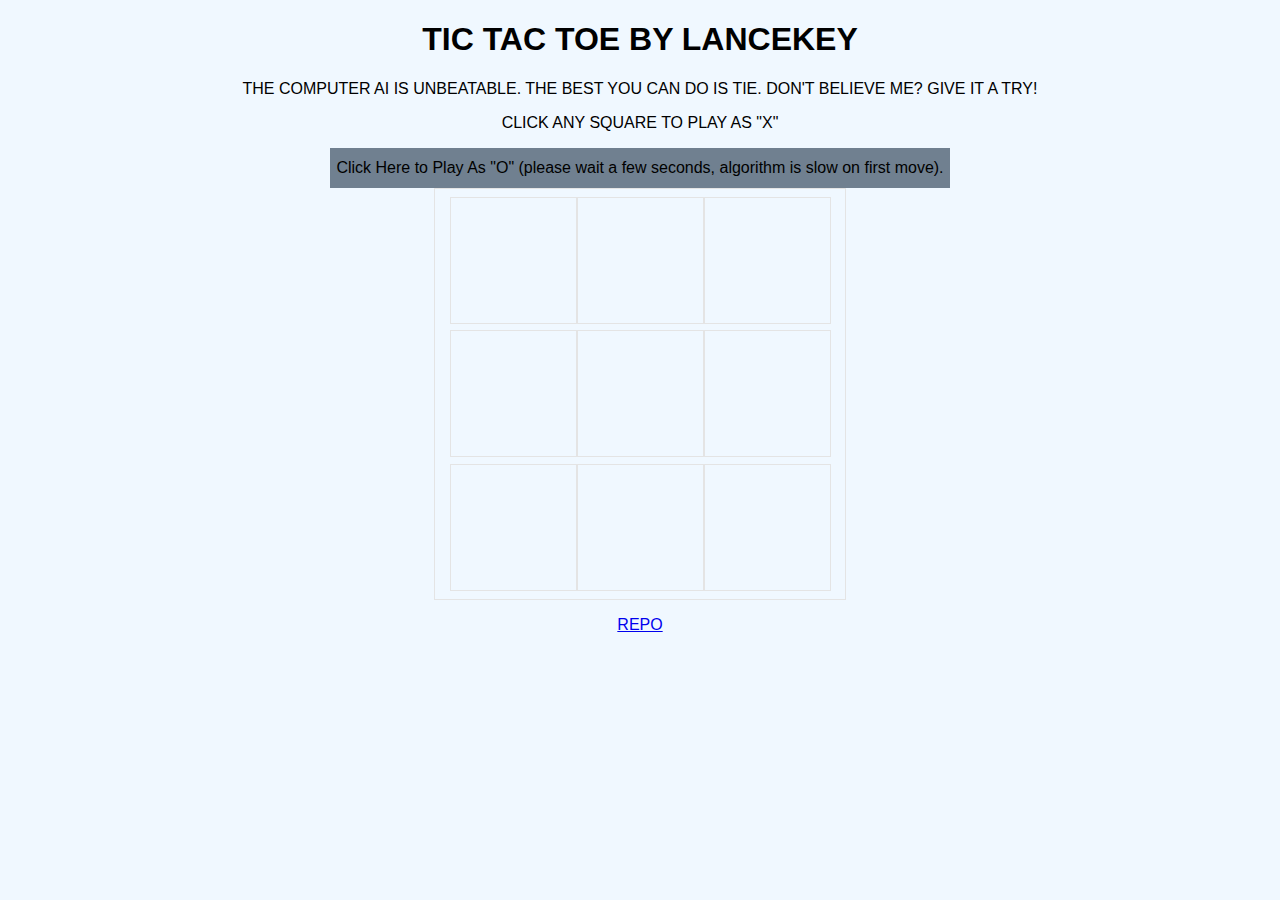
<file: index.html>
<!DOCTYPE html>
<html lang="en">

<head>
    <meta charset="UTF-8">
    <!--   TODO make work on mobile <meta name="viewport" content="width=device-width, initial-scale=1">-->
    <title>TicTacToe by Lancekey</title>
    <link rel="stylesheet" href="normalize.css">
    <link rel="stylesheet" href="app.css">
</head>

<body>

    <h1>Tic Tac Toe by Lancekey</h1>
    <div id="gameResult">
    </div>
    <button id="reload" class="hidden" onclick="document.location.reload()">Try Again?</button>
    <p>The Computer AI is unbeatable. The best you can do is tie. Don't believe me? Give it a try!</p>
    <p>Click Any Square to Play As "X"</p>
    <button id="compFirst">Click Here to Play As "O" (please wait a few seconds, algorithm is slow on first move).</button>

    <div id="game">

    </div>

    <p><a href="https://github.com/gkobilansky/ticTacToe">Repo</a></p>

</body>
<script src="board.js"></script>
<script src="square.js"></script>
<script src="player.js"></script>
<script src="ai.js"></script>
<script src="game.js"></script>

</html>
</file>
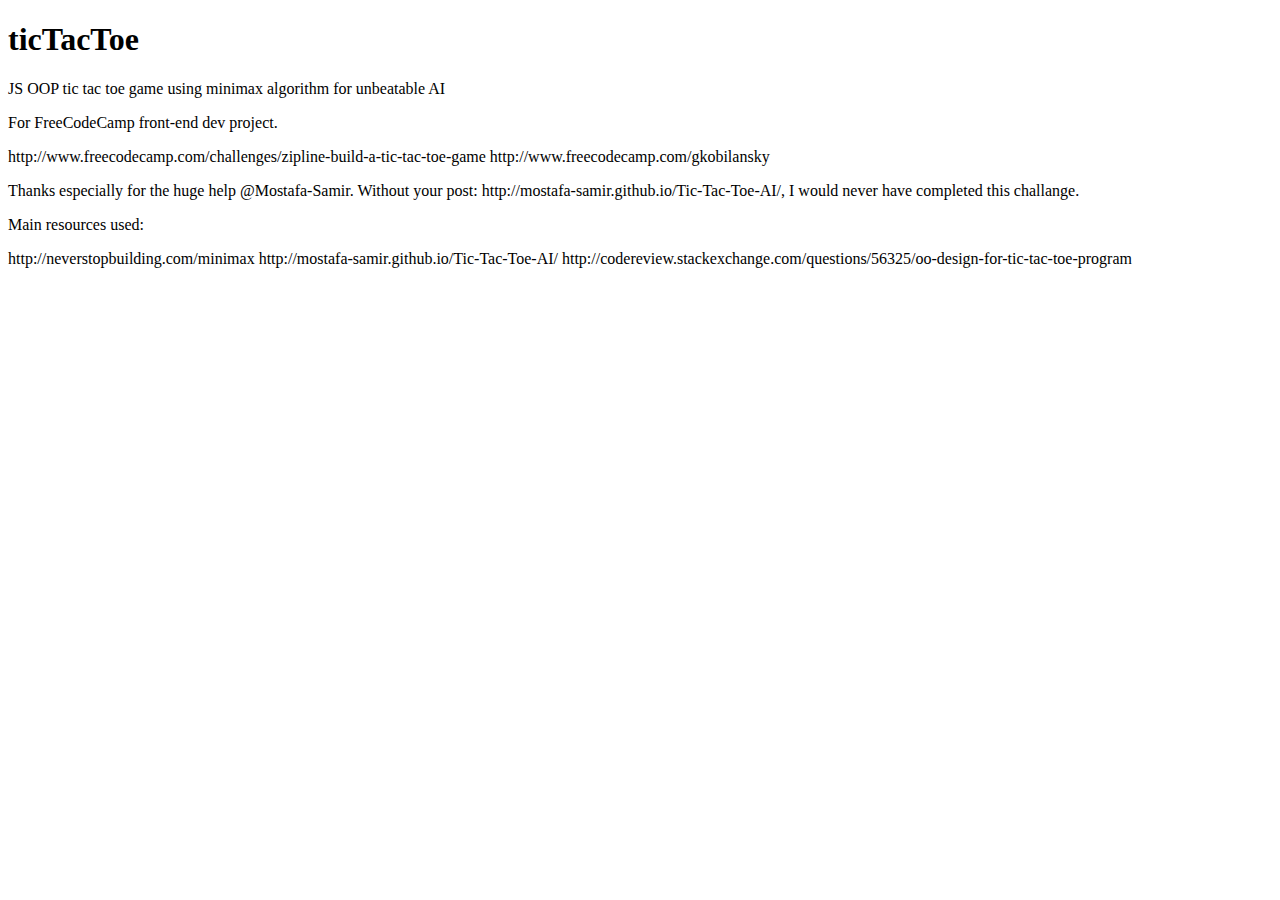
<file: README.html>
<!DOCTYPE html>
<html>
<head>
	<meta charset="utf-8"/>
</head>
<body>
<h1 id="tictactoe">ticTacToe</h1>

<p>JS OOP tic tac toe game using minimax algorithm for unbeatable AI</p>

<p>For FreeCodeCamp front-end dev project.</p>

<p>http://www.freecodecamp.com/challenges/zipline-build-a-tic-tac-toe-game
http://www.freecodecamp.com/gkobilansky</p>

<p>Thanks especially for the huge help @Mostafa-Samir. Without your post: http://mostafa-samir.github.io/Tic-Tac-Toe-AI/, I would never have completed this challange. </p>

<p>Main resources used:</p>

<p>http://neverstopbuilding.com/minimax
http://mostafa-samir.github.io/Tic-Tac-Toe-AI/
http://codereview.stackexchange.com/questions/56325/oo-design-for-tic-tac-toe-program</p>

</body>
</html>
</file>
<file: app.css>
body {
    background-color: aliceblue;
    text-align: center;
}

#game {
    display: flex;
    justify-content: center;
    align-items: center;
    vertical-align: middle;
}

h1,
p {
    text-transform: uppercase;
}

button {
    padding: 10px 5px;
    background-color: slategrey;
    border: 1px solid slategrey;
}

button:hover {
    background-color: transparent;
}

.hidden {
    display: none;
}

.board {
    display: flex;
    align-self: flex-start;
    flex-flow: row wrap;
    justify-content: center;
    align-items: center;
    width: 400px;
    height: 400px;
    padding: 5px;
    border: 1px solid #e4e4e4;
}

.square {
    display: flex;
    justify-content: center;
    align-items: center;
    width: 125px;
    height: 125px;
    border: 1px solid #e4e4e4;
}
</file>
